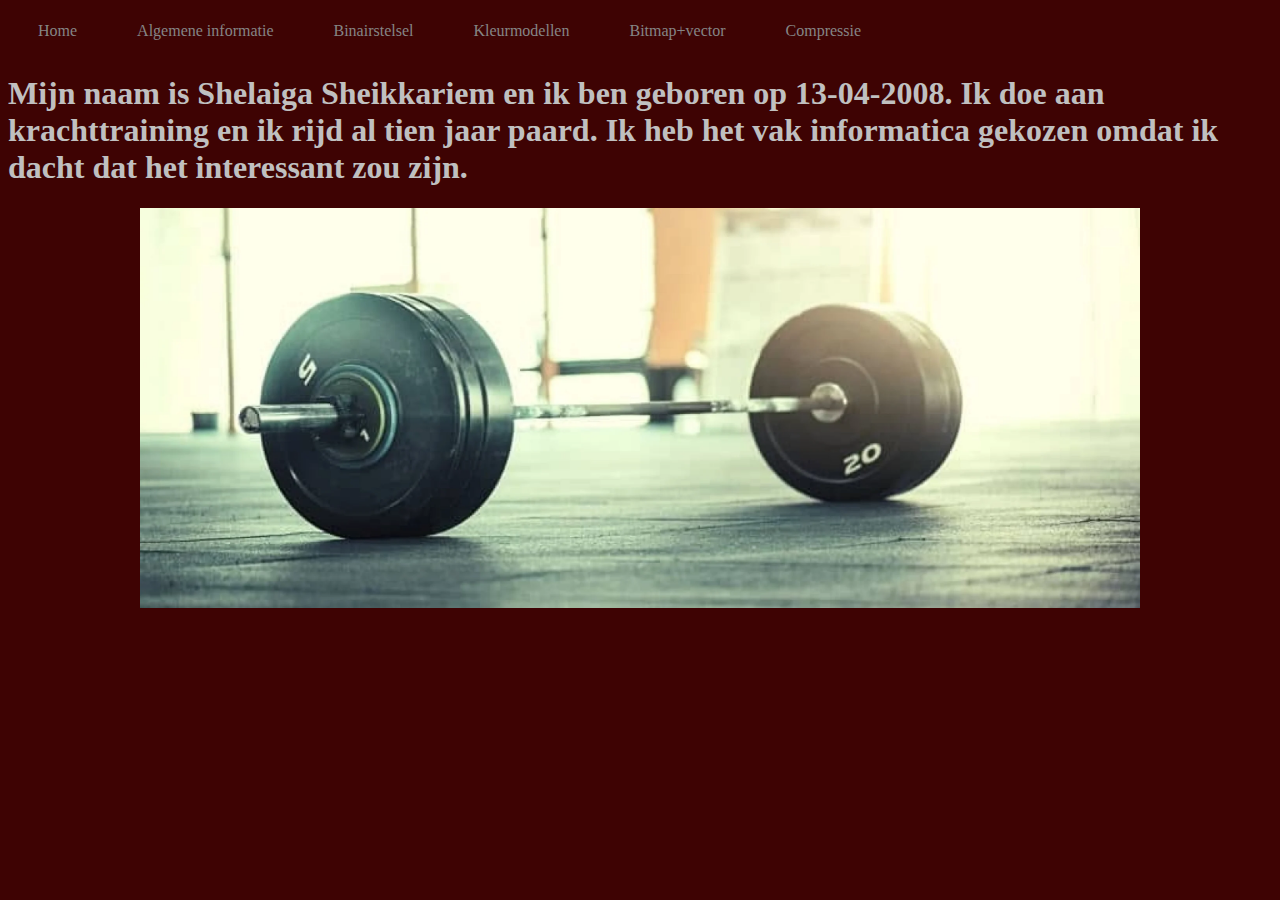
<file: index.html>
<!DOCTYPE html>
<html>
    <head>
        <title>The Start</title>
        <meta charset=utf-8>
        <link rel="stylesheet" href="opmaak.css">
    </head>
    <body>
        <ul>
          <li><a href="index.html">Home</a></li>
          <li><a href="algemeneinformatie.html">Algemene informatie</a></li>
          <li><a href="binairstelsel.html">Binairstelsel</a></li>
          <li><a href="kleurmodellen.html">Kleurmodellen</a></li>
          <li><a href="bitmapvector.html">Bitmap+vector</a></li>
          <li><a href="compressie.html">Compressie</a></li>
          </ul>
        
          <h1 style="color: silver;">Mijn naam is Shelaiga Sheikkariem en ik ben geboren op 13-04-2008.
            Ik doe aan krachttraining en ik rijd al tien jaar paard. Ik heb
            het vak informatica gekozen omdat ik dacht dat het interessant zou zijn.</h1>
            
        <center>
            <img src="barbell.jpg" height="400" width="1000">
        </center>
    </body>
</html>
</file>
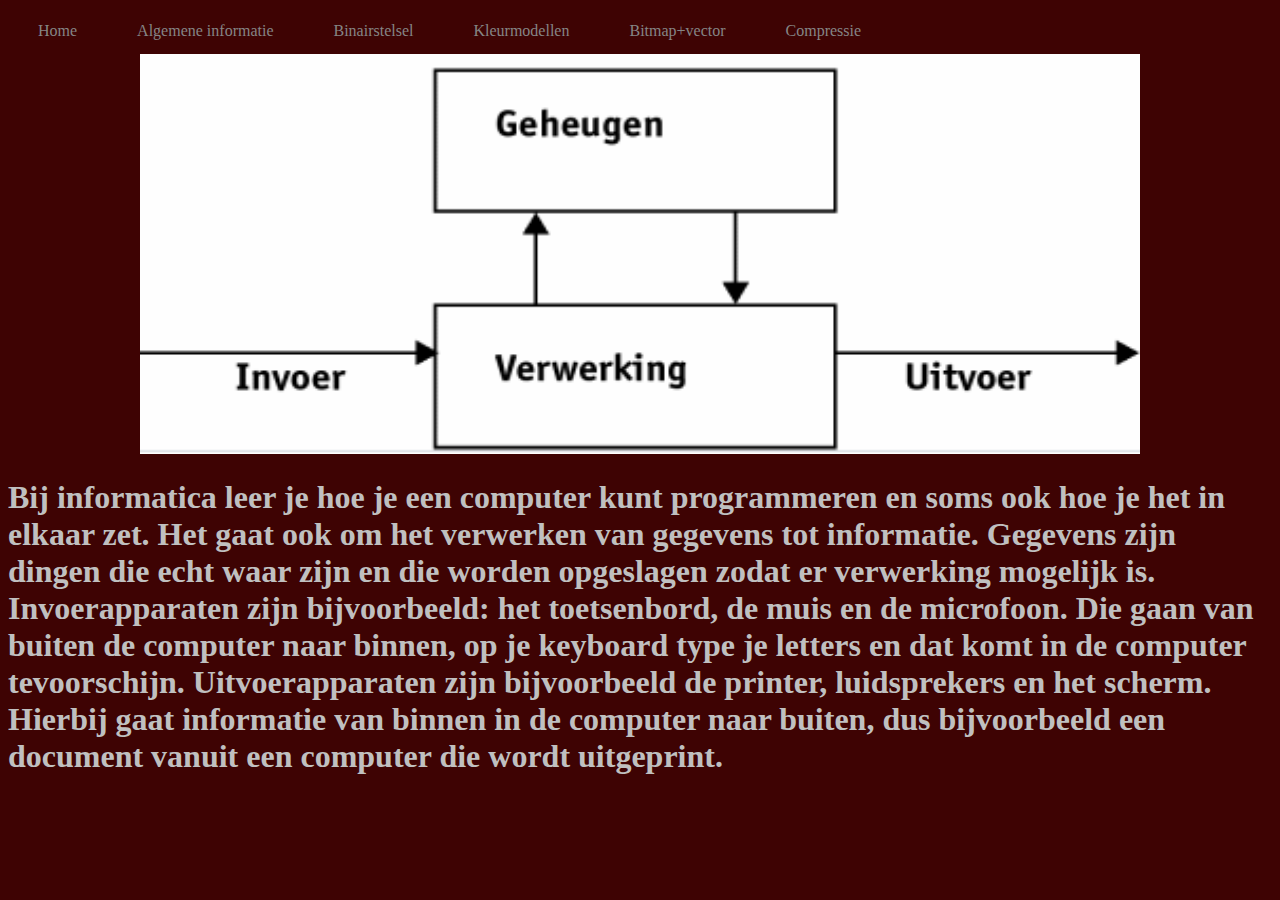
<file: algemeneinformatie.html>
<!DOCTYPE html>
<html>
    <head>
        <title>The Start</title>
        <meta charset=utf-8>
        <link rel="stylesheet" href="opmaak.css">
    </head>
    <body>
        <ul>
          <li><a href="index.html">Home</a></li>
          <li><a href="algemeneinformatie.html">Algemene informatie</a></li>
          <li><a href="binairstelsel.html">Binairstelsel</a></li>
          <li><a href="kleurmodellen.html">Kleurmodellen</a></li>
          <li><a href="bitmapvector.html">Bitmap+vector</a></li>
          <li><a href="compressie.html">Compressie</a></li>
          </ul>
          <center>
            <img src="inuitvoer.png" height="400" width="1000">
        </center>
          <h1 style="color: silver;">Bij informatica leer je hoe je een computer kunt programmeren
            en soms ook hoe je het in elkaar zet. Het gaat ook om het verwerken van gegevens tot
            informatie. Gegevens zijn dingen die echt waar zijn en die worden opgeslagen zodat er
            verwerking mogelijk is. Invoerapparaten zijn bijvoorbeeld: het toetsenbord, de muis en
            de microfoon. Die gaan van buiten de computer naar binnen, op je keyboard type je letters
            en dat komt in de computer tevoorschijn. Uitvoerapparaten zijn bijvoorbeeld de printer,
            luidsprekers en het scherm. Hierbij gaat informatie van binnen in de computer naar
            buiten, dus bijvoorbeeld een document vanuit een computer die wordt uitgeprint.</h1>
</file>
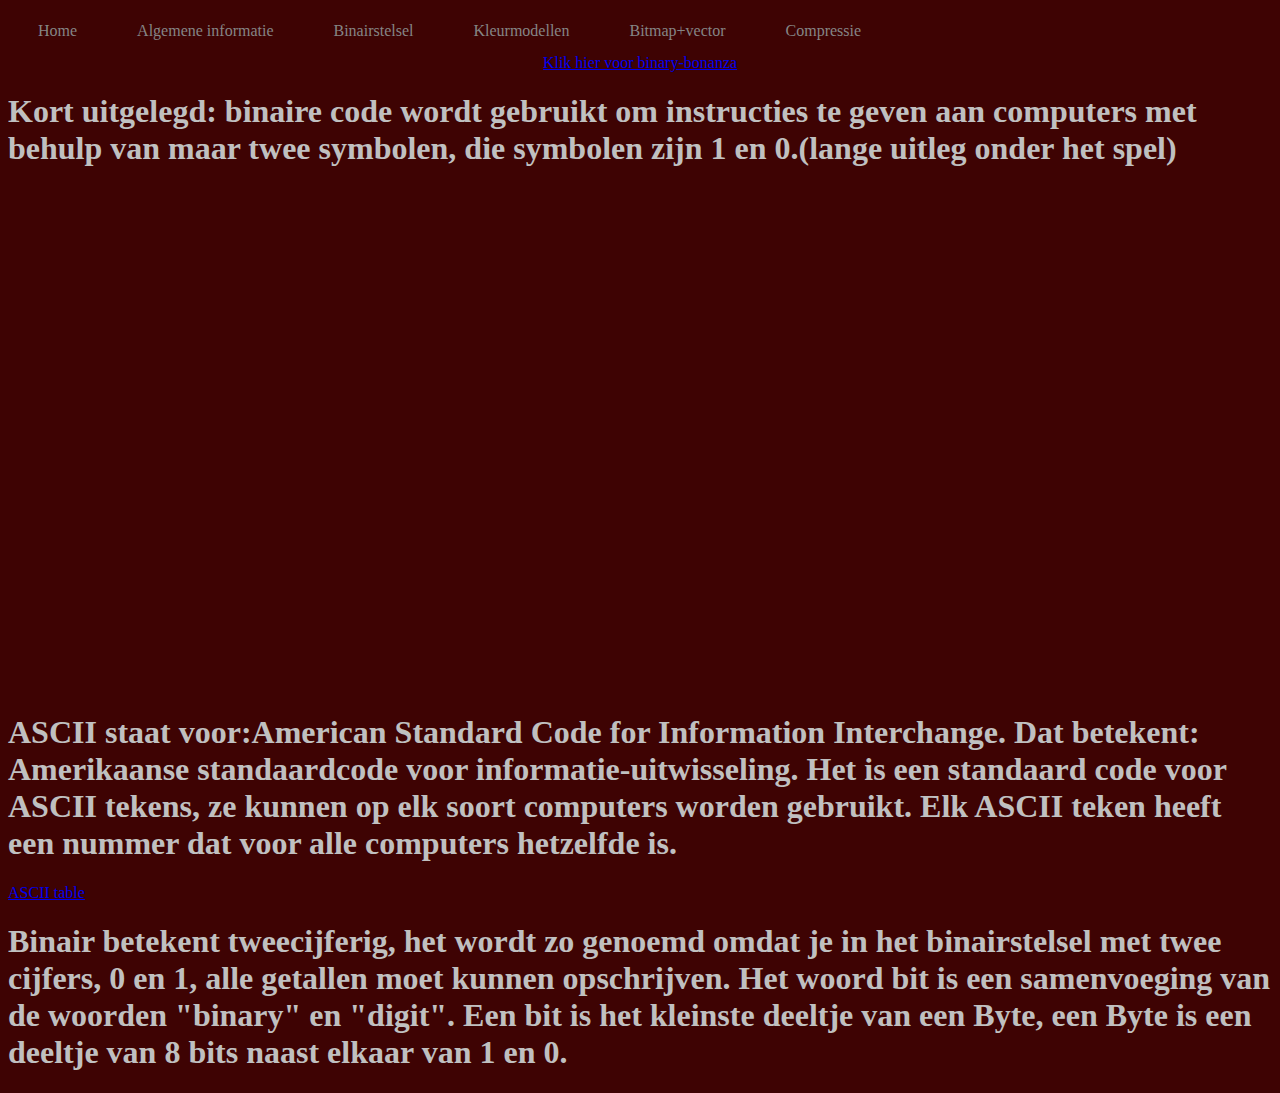
<file: binairstelsel.html>
<!DOCTYPE html>
<html>
    <head>
        <title>The Start</title>
        <meta charset=utf-8>
        <link rel="stylesheet" href="opmaak.css">
    </head>
    <body>
        <ul>
          <li><a href="index.html">Home</a></li>
          <li><a href="algemeneinformatie.html">Algemene informatie</a></li>
          <li><a href="binairstelsel.html">Binairstelsel</a></li>
          <li><a href="kleurmodellen.html">Kleurmodellen</a></li>
          <li><a href="bitmapvector.html">Bitmap+vector</a></li>
          <li><a href="compressie.html">Compressie</a></li>
          </ul>
          <center> <a href="https://games.penjee.com/binary-bonanza/">Klik hier voor binary-bonanza</a>
          </center>
          <h1 style="color: silver;">Kort uitgelegd: binaire code wordt gebruikt om instructies te
            geven aan computers met behulp van maar twee symbolen, die symbolen zijn 1 en 0.(lange 
            uitleg onder het spel)
          </h1>
         <center> <iframe src="https://games.penjee.com/binary-bonanza/game.php" width="700" height="500" frameborder="no" scrolling="no" ></iframe> </center>
         <h1 style="color: silver;">ASCII staat voor:American Standard Code for Information
          Interchange. Dat betekent: Amerikaanse standaardcode voor informatie-uitwisseling.
          Het is een standaard code voor ASCII tekens, ze kunnen op elk soort computers worden
          gebruikt. Elk ASCII teken heeft een nummer dat voor alle computers hetzelfde is.
          </h1>
          <p><a href="https://www.ascii-code.com/">ASCII table</a></p>

          <h1 style="color: silver;">Binair betekent tweecijferig, het wordt zo genoemd omdat je in het binairstelsel met twee
          cijfers, 0 en 1, alle getallen moet kunnen opschrijven. Het woord bit is een samenvoeging van de woorden "binary" en "digit". Een bit is het
          kleinste deeltje van een Byte, een Byte is een deeltje van 8 bits naast elkaar van 1 en 0.
        </h1>
     </body>
</html>
</file>
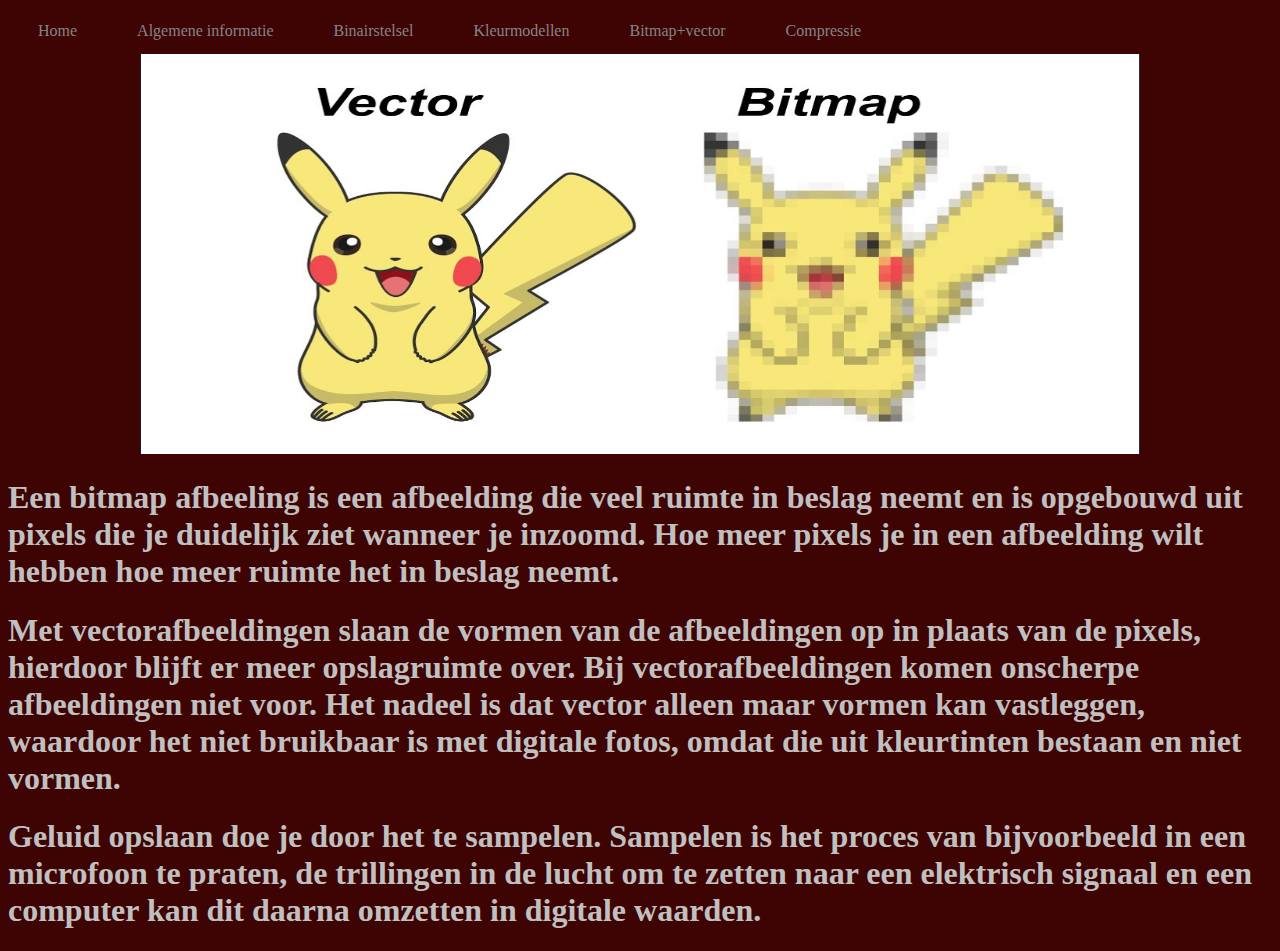
<file: bitmapvector.html>
<!DOCTYPE html>
<html>
    <head>
        <title>The Start</title>
        <meta charset=utf-8>
        <link rel="stylesheet" href="opmaak.css">
    </head>
    <body>
      <ul>
        <li><a href="index.html">Home</a></li>
        <li><a href="algemeneinformatie.html">Algemene informatie</a></li>
        <li><a href="binairstelsel.html">Binairstelsel</a></li>
        <li><a href="kleurmodellen.html">Kleurmodellen</a></li>
        <li><a href="bitmapvector.html">Bitmap+vector</a></li>
        <li><a href="compressie.html">Compressie</a></li>
        </ul>
          
          <center>
            <img src="Pikachu.png" height="400" width="1000">
        </center>

          <h1 style="color: silver;">Een bitmap afbeeling is een afbeelding die veel ruimte in
            beslag neemt en is opgebouwd uit pixels die je duidelijk ziet wanneer je inzoomd.
            Hoe meer pixels je in een afbeelding wilt hebben hoe meer ruimte het in beslag neemt.</h1>

            <h1 style="color:silver;">Met vectorafbeeldingen slaan de vormen van de afbeeldingen op
                in plaats van de pixels, hierdoor blijft er meer opslagruimte over. Bij 
                vectorafbeeldingen komen onscherpe afbeeldingen niet voor. Het nadeel is dat vector
                alleen maar vormen kan vastleggen, waardoor het niet bruikbaar is met digitale fotos,
                omdat die uit kleurtinten bestaan en niet vormen.</h1>

            <h1 style="color:silver;">Geluid opslaan doe je door het te sampelen. Sampelen is het proces van bijvoorbeeld
            in een microfoon te praten, de trillingen in de lucht om te zetten naar een elektrisch
            signaal en een computer kan dit daarna omzetten in digitale waarden.</h1>
          
     </body>
</html>
</file>
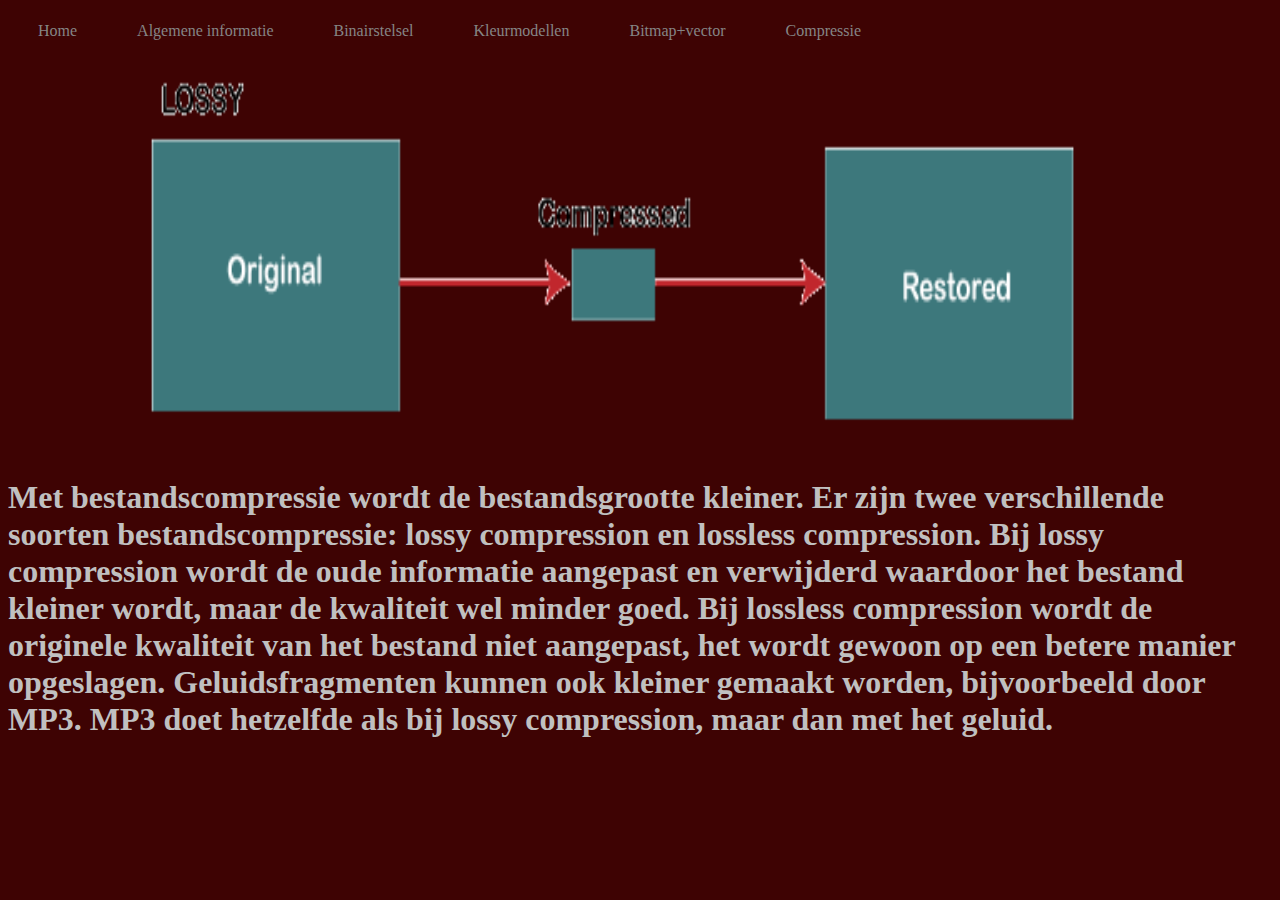
<file: compressie.html>
<!DOCTYPE html>
<html>
    <head>
        <title>The Start</title>
        <meta charset=utf-8>
        <link rel="stylesheet" href="opmaak.css">
    </head>
    <body>
        <ul>
          <li><a href="index.html">Home</a></li>
          <li><a href="algemeneinformatie.html">Algemene informatie</a></li>
          <li><a href="binairstelsel.html">Binairstelsel</a></li>
          <li><a href="kleurmodellen.html">Kleurmodellen</a></li>
          <li><a href="bitmapvector.html">Bitmap+vector</a></li>
          <li><a href="compressie.html">Compressie</a></li>
          </ul>
          <center>
            <img src="Compressie.png" height="400" width="1000">
        </center>
          <h1 style="color: silver;">Met bestandscompressie wordt de bestandsgrootte kleiner. Er
            zijn twee verschillende soorten bestandscompressie: lossy compression en lossless
            compression. Bij lossy compression wordt de oude informatie aangepast en verwijderd
            waardoor het bestand kleiner wordt, maar de kwaliteit wel minder goed. Bij lossless
            compression wordt de originele kwaliteit van het bestand niet aangepast, het wordt gewoon
            op een betere manier opgeslagen. Geluidsfragmenten kunnen ook kleiner gemaakt worden,
            bijvoorbeeld door MP3. MP3 doet hetzelfde als bij lossy compression, maar dan met het
            geluid.</h1>
</file>
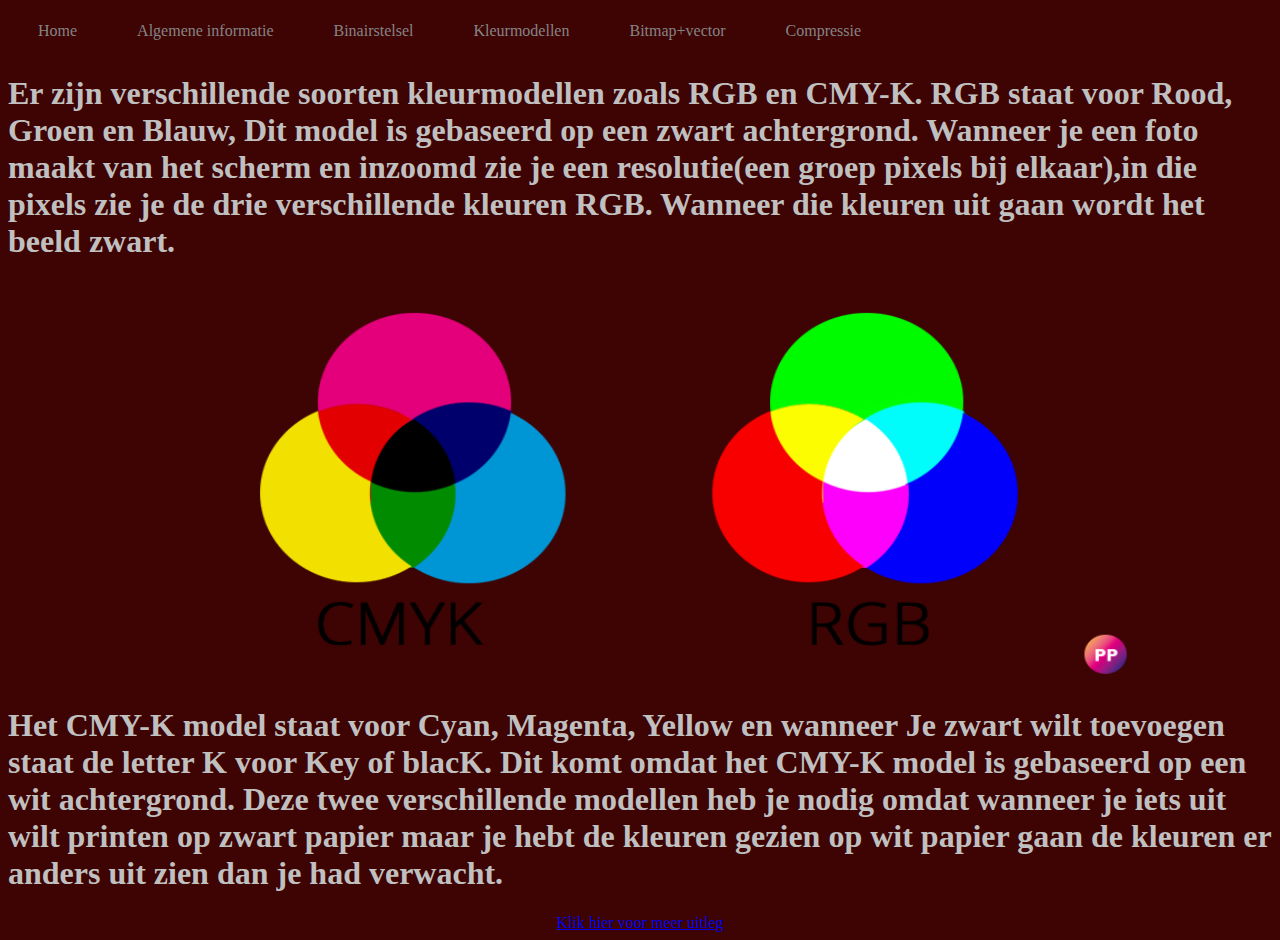
<file: kleurmodellen.html>
<!DOCTYPE html>
<html>
    <head>
        <title>The Start</title>
        <meta charset=utf-8>
        <link rel="stylesheet" href="opmaak.css">
    </head>
    <body>
        <ul>
          <li><a href="index.html">Home</a></li>
          <li><a href="algemeneinformatie.html">Algemene informatie</a></li>
          <li><a href="binairstelsel.html">Binairstelsel</a></li>
          <li><a href="kleurmodellen.html">Kleurmodellen</a></li>
          <li><a href="bitmapvector.html">Bitmap+vector</a></li>
          <li><a href="compressie.html">Compressie</a></li>
          </ul>
          <h1 style="color: silver;">Er zijn verschillende soorten kleurmodellen zoals RGB en CMY-K.
            RGB staat voor Rood, Groen en Blauw, Dit model is gebaseerd op een zwart achtergrond.
            Wanneer je een foto maakt van het scherm en inzoomd zie je een resolutie(een groep pixels
            bij elkaar),in die pixels zie je de drie verschillende kleuren RGB. Wanneer die kleuren
            uit gaan wordt het beeld zwart.</h1>

            <center>
            <img src="CMY-K-RGB.png" height="400" width="1000">
        </center>

            <h1 style="color: silver;">Het CMY-K model staat voor Cyan, Magenta, Yellow en wanneer
                Je zwart wilt toevoegen staat de letter K voor Key of blacK. Dit komt omdat het CMY-K
                model is gebaseerd op een wit achtergrond. Deze twee verschillende modellen heb je
                nodig omdat wanneer je iets uit wilt printen op zwart papier maar je hebt de kleuren
                gezien op wit papier gaan de kleuren er anders uit zien dan je had verwacht.
            </h1>

            <center> <a href="https://youtu.be/15aqFQQVBWU?si=yrmjNNBVtvuTKQVS">Klik hier voor meer uitleg</a>
            </center>

    </body>
</html>
</file>
<file: opmaak.css>
ul {
    list-style-type: none;
    margin: 0;
    padding: 0;
    width: 100%;
    overflow: hidden;
}

li {
    float: left;
}

li a {
    display: block;
    color: rgb(133, 133, 133);
    text-align: center;
    padding: 14px 30px;
    text-decoration: none;
}

body{
    background-color: rgb(62, 3, 3);
}
</file>
